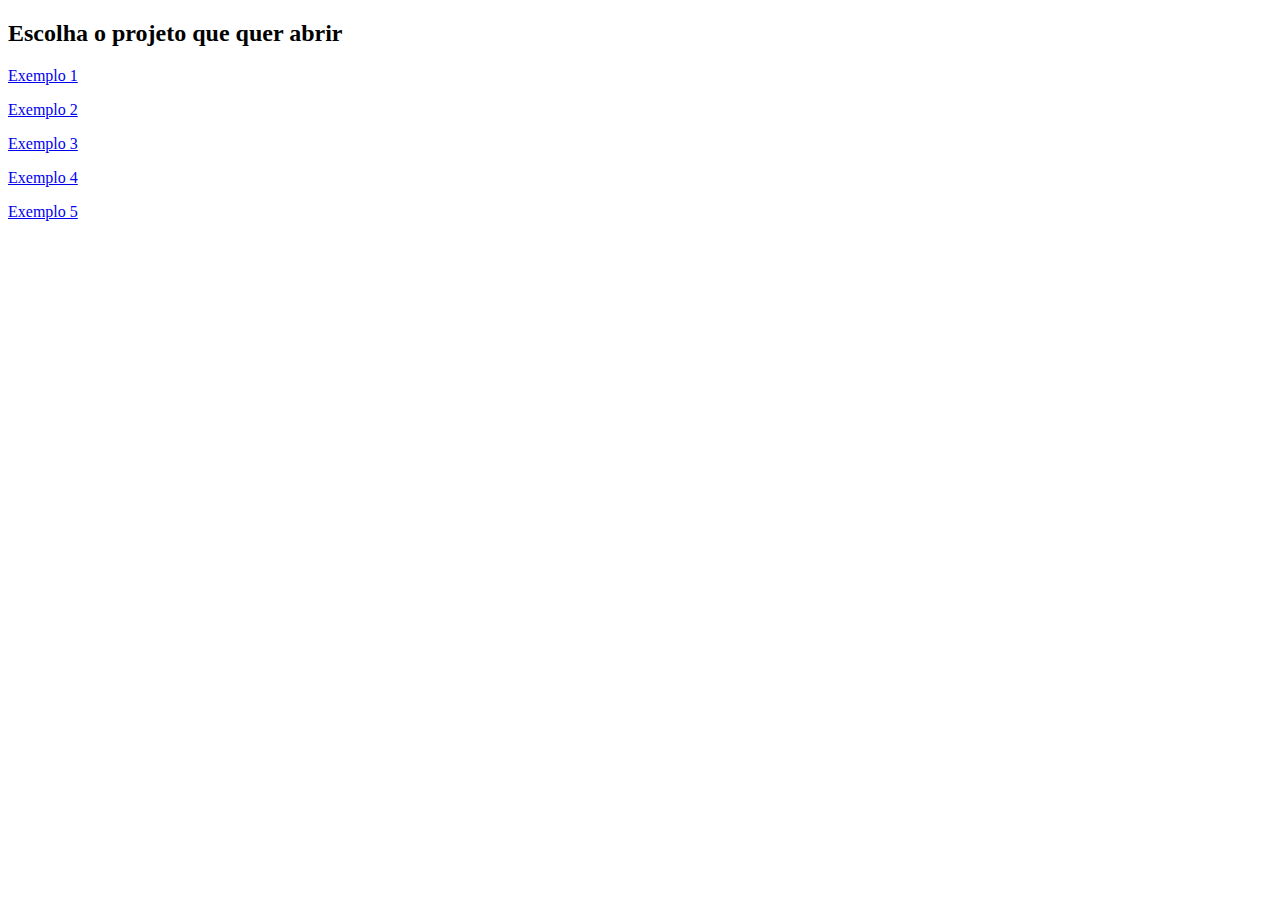
<file: index.html>
<!DOCTYPE html>
<html> <!-- Início do ficheiro HTML -->
	<body> <!-- Início do corpo do ficheiro -->

		<h2>Escolha o projeto que quer abrir</h2> <!-- É criado um cabeçalho com o segundo maior tamanho -->

		<p><a href="exemplo1/index.html">Exemplo 1</a></p> <!-- É criada uma hiperligação para o projeto do exemplo1 -->
		<p><a href="exemplo2/index.html">Exemplo 2</a></p> <!-- É criada uma hiperligação para o projeto do exemplo2 -->
		<p><a href="exemplo3/index.html">Exemplo 3</a></p> <!-- É criada uma hiperligação para o projeto do exemplo3 -->
		<p><a href="exemplo4/index.html">Exemplo 4</a></p> <!-- É criada uma hiperligação para o projeto do exemplo4 -->
		<p><a href="exemplo5/index.html">Exemplo 5</a></p> <!-- É criada uma hiperligação para o projeto do exemplo5 -->
		
	</body> <!-- Fim do corpo do ficheiro -->
</html> <!-- Fim do ficheiro HTML -->
</file>
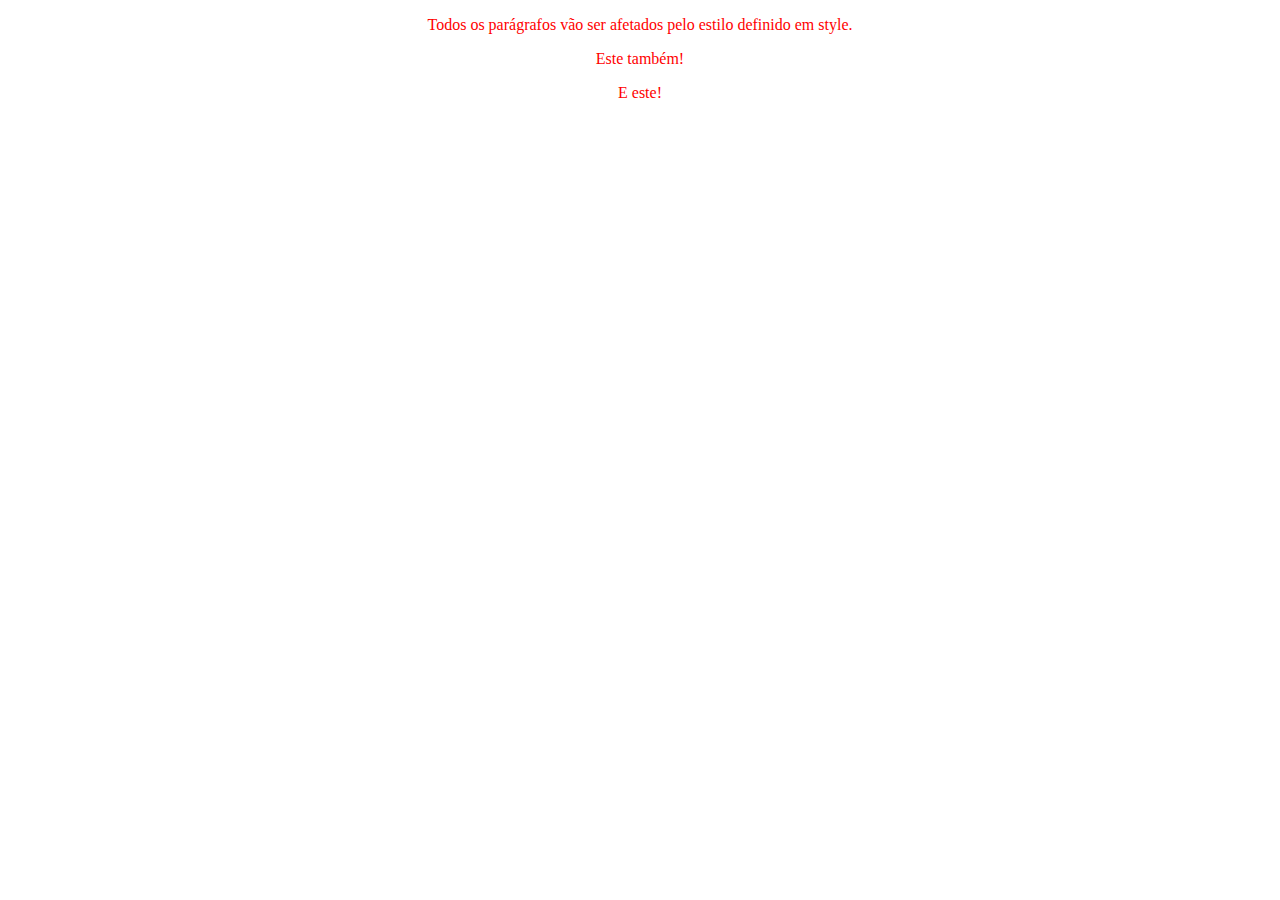
<file: exemplo1/index.html>
<!DOCTYPE html>
<html> <!-- Início do ficheiro HTML -->

   <head> <!-- Início da cabeça do ficheiro -->
	
		<link rel="stylesheet" href="css/estilo.css"> <!-- Importa o código css que foi feito num ficheiro à parte onde tem o estilo.css -->
		
	</head> <!-- Fim da cabeça do ficheiro -->

   <body> <!-- Início do corpo do ficheiro -->
      <p>Todos os parágrafos vão ser afetados pelo estilo definido em style.</p> <!-- É criado um parágrafo -->
      <p>Este também!</p> <!-- Novo parágrafo -->
      <p>E este!</p> <!-- Novo parágrafo -->
   </body> <!-- Fim do corpo do ficheiro -->

</html> <!-- Fim do ficheiro HTML -->
</file>
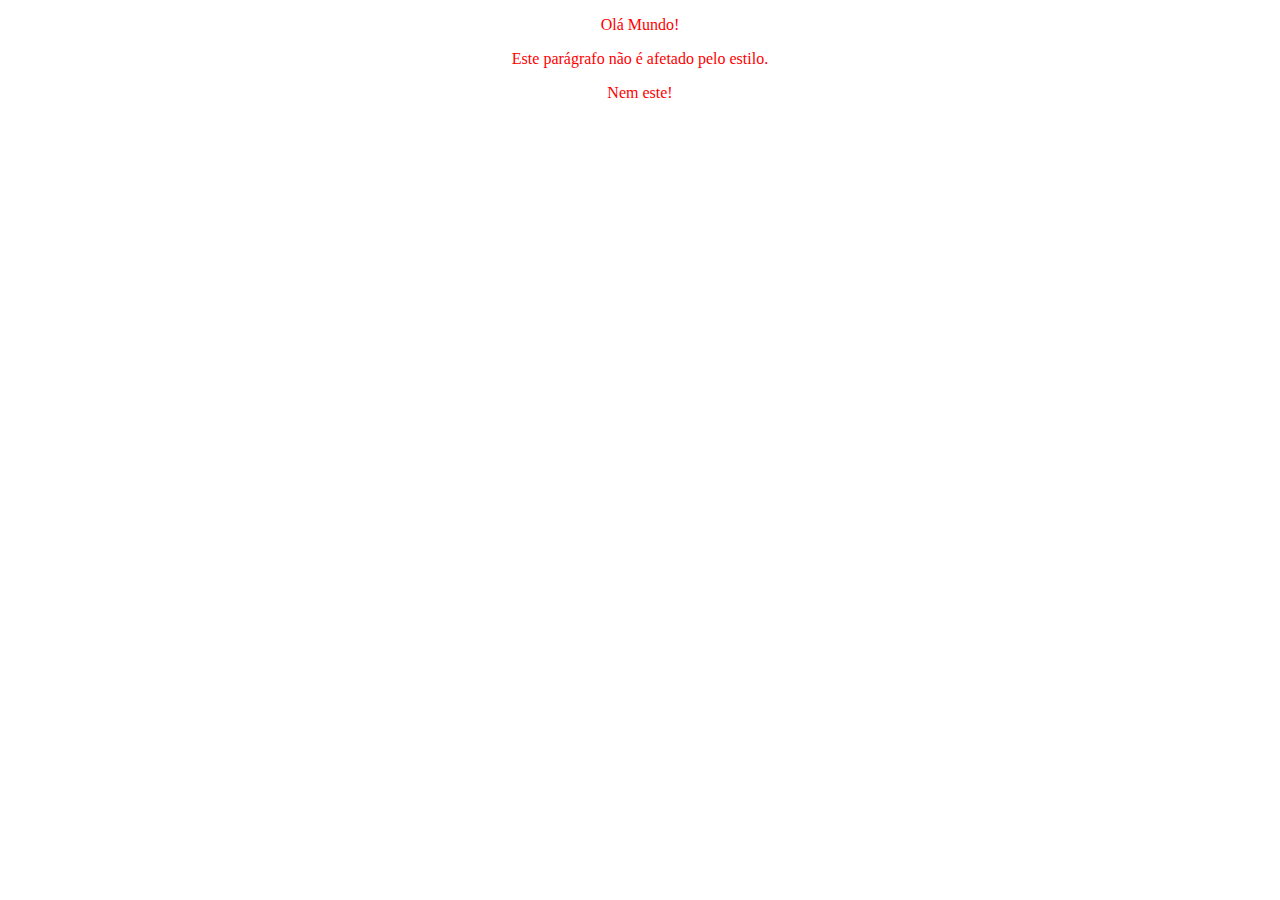
<file: exemplo2/index.html>
<!DOCTYPE html>
<html> <!-- Início do ficheiro HTML -->

   <head> <!-- Início da cabeça do ficheiro -->
	
		<link rel="stylesheet" href="css/estilo.css"> <!-- Importa o código css que foi feito num ficheiro à parte onde tem o estilo.css -->
		
	</head> <!-- Fim da cabeça do ficheiro -->

   <body> <!-- Início do corpo do ficheiro -->
      <p id="paragrafo1">Olá Mundo!</p> <!-- Novo parágrafo com a id "paragrafo1" -->
      <p>Este parágrafo não é afetado pelo estilo.</p> <!-- Novo parágrafo -->
      <p>Nem este!</p> <!-- Novo parágrafo -->
   </body> <!-- Fim do corpo do ficheiro -->

</html> <!-- Fim do ficheiro HTML -->
</file>
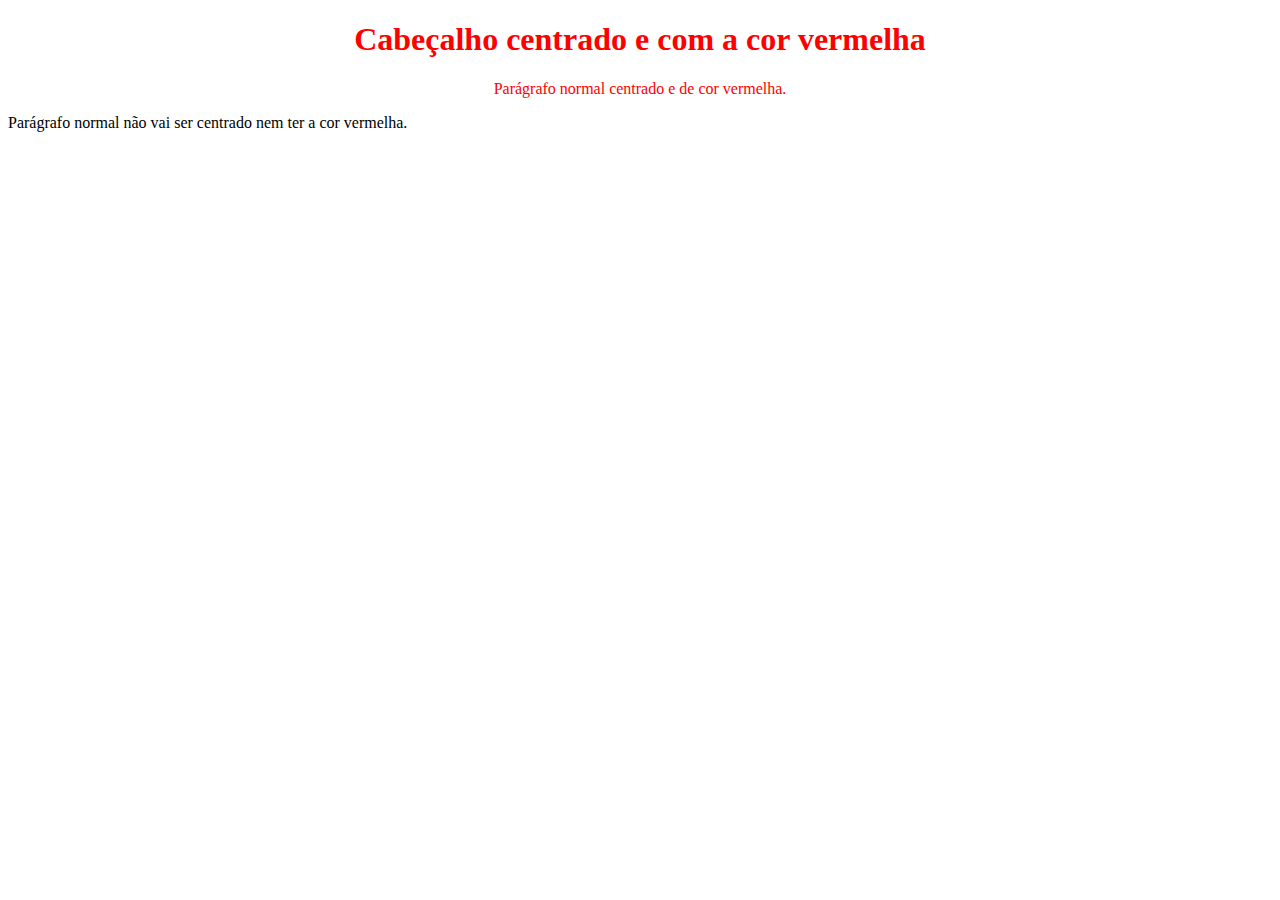
<file: exemplo3/index.html>
<!DOCTYPE html>
<html> <!-- Início do ficheiro HTML -->

   <head> <!-- Início da cabeça do ficheiro -->
	
		<link rel="stylesheet" href="css/estilo.css"> <!-- Importa o código css que foi feito num ficheiro à parte onde tem o estilo.css -->
		
	</head> <!-- Fim da cabeça do ficheiro -->

   <body> <!-- Início do corpo do ficheiro -->
	  <h1 class="centro">Cabeçalho centrado e com a cor vermelha</h1> <!-- É criado um cabeçalho com o maior tamanho com a classe "centro" -->

      <p class="centro">Parágrafo normal centrado e de cor vermelha.</p> <!-- Novo parágrafo com a classe "centro" -->

      <p>Parágrafo normal não vai ser centrado nem ter a cor vermelha.</p> <!-- Novo parágrafo -->
   </body> <!-- Fim do corpo do ficheiro -->

</html> <!-- Fim do ficheiro HTML -->
</file>
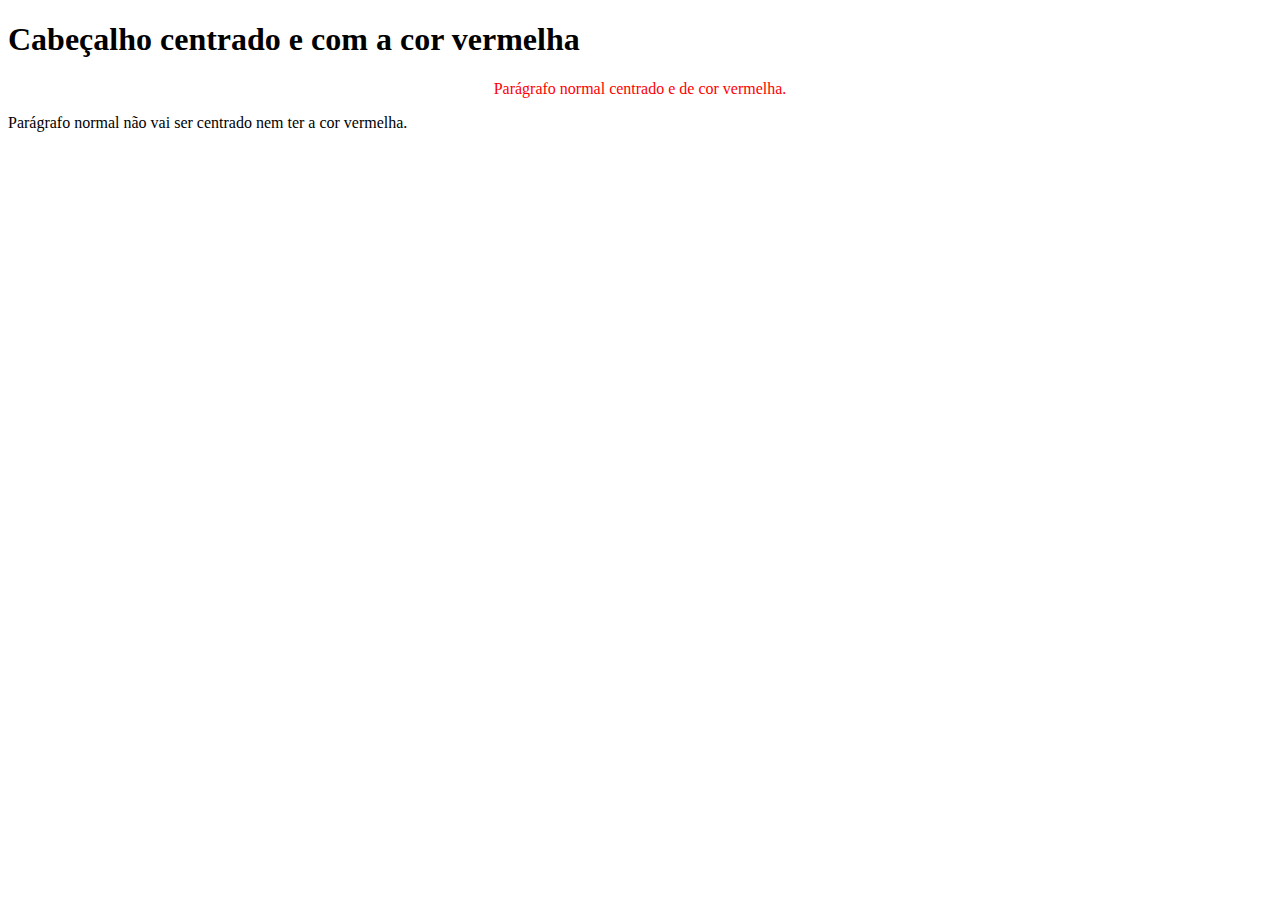
<file: exemplo4/index.html>
<!DOCTYPE html>
<html> <!-- Início do ficheiro HTML -->

   <head> <!-- Início da cabeça do ficheiro -->
	
		<link rel="stylesheet" href="css/estilo.css"> <!-- Importa o código css que foi feito num ficheiro à parte onde tem o estilo.css -->
		
	</head> <!-- Fim da cabeça do ficheiro -->

   <body> <!-- Início do corpo do ficheiro -->
	  <h1 class="centro">Cabeçalho centrado e com a cor vermelha</h1> <!-- A classe centro não vai afetar h1 porque foi definida só para p -->

	  <p class="centro">Parágrafo normal centrado e de cor vermelha.</p> <!-- Novo parágrafo com a classe "centro" -->

	  <p>Parágrafo normal não vai ser centrado nem ter a cor vermelha.</p> <!-- Novo parágrafo -->
   </body> <!-- Fim do corpo do ficheiro -->

</html> <!-- Fim do ficheiro HTML -->
</file>
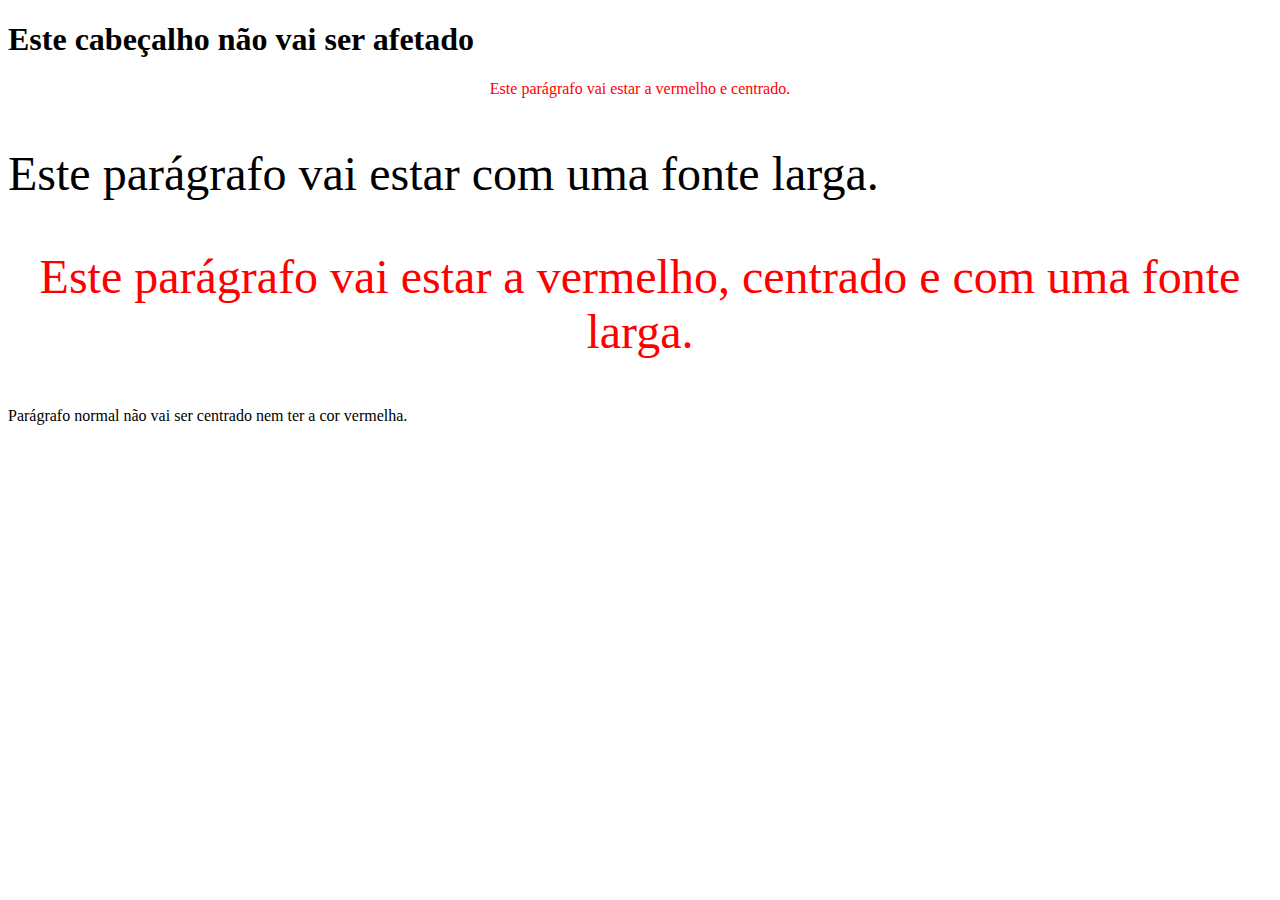
<file: exemplo5/index.html>
<!DOCTYPE html>
<html> <!-- Início do ficheiro HTML -->

   <head> <!-- Início da cabeça do ficheiro -->
	
		<link rel="stylesheet" href="css/estilo.css"> <!-- Importa o código css que foi feito num ficheiro à parte onde tem o estilo.css -->
		
	</head> <!-- Fim da cabeça do ficheiro -->

   <body> <!-- Início do corpo do ficheiro -->
	  <h1 class="centro">Este cabeçalho não vai ser afetado</h1> <!-- A classe centro não vai afetar h1 porque foi definida só para p -->

      <p class="centro">Este parágrafo vai estar a vermelho e centrado.</p> <!-- É criado um parágrafo com a classe "centro" -->

      <p class="largo">Este parágrafo vai estar com uma fonte larga.</p> <!-- Novo parágrafo com a classe "largo" -->

      <p class="centro largo">Este parágrafo vai estar a vermelho, centrado e com uma fonte larga.</p> <!-- Novo parágrafo as classe "centro" e "largo" -->

      <p>Parágrafo normal não vai ser centrado nem ter a cor vermelha.</p> <!-- Novo parágrafo parágrafo -->
   </body> <!-- Fim do corpo do ficheiro -->

</html> <!-- Fim do ficheiro HTML -->
</file>
<file: exemplo1/css/estilo.css>
p { /* Aplica as alterações a todos os parágrafos */    
text-align: center; /* Alinha o texto ao centro */   
 color: red; /* Escreve o texto com a cor vermelha */}
</file>
<file: exemplo2/css/estilo.css>
p { /* Aplica as alterações a todos os parágrafos */    text-align: center; /* Alinha o texto ao centro */    color: red; /* Escreve o texto com a cor vermelha */}
#paragrafo1 { /* Aplica as alterações a tudo o que tiver o id "paragrafo1" */
   text-align: center; /* Alinha o texto ao centro */
   color: red; /* Escreve o texto com a cor vermelha */
}
</file>
<file: exemplo3/css/estilo.css>
.centro { /* Aplica as alterações a tudo o que tiver a classe "centro" */
	text-align: center; /* Alinha o texto ao centro */
	color: red; /* Escreve o texto com a cor vermelha */
}
</file>
<file: exemplo4/css/estilo.css>
p.centro { /* Aplica as alterações a todos os parágrafos que tiverem a classe "centro" */
	text-align: center; /* Alinha o texto ao centro */
	color: red; /* Escreve o texto com a cor vermelha */
}
</file>
<file: exemplo5/css/estilo.css>
p.centro { /* Aplica as alterações a todos os parágrafos que tiverem a classe "centro" */
	text-align: center; /* Alinha o texto ao centro */
	color: red; /* Escreve o texto com a cor vermelha */
}

p.largo { /* Aplica as alterações a todos os parágrafos que tiverem a classe "largo" */
	font-size: 300%; /* Escreve o texto com o triplo do tamanho */
}
</file>
